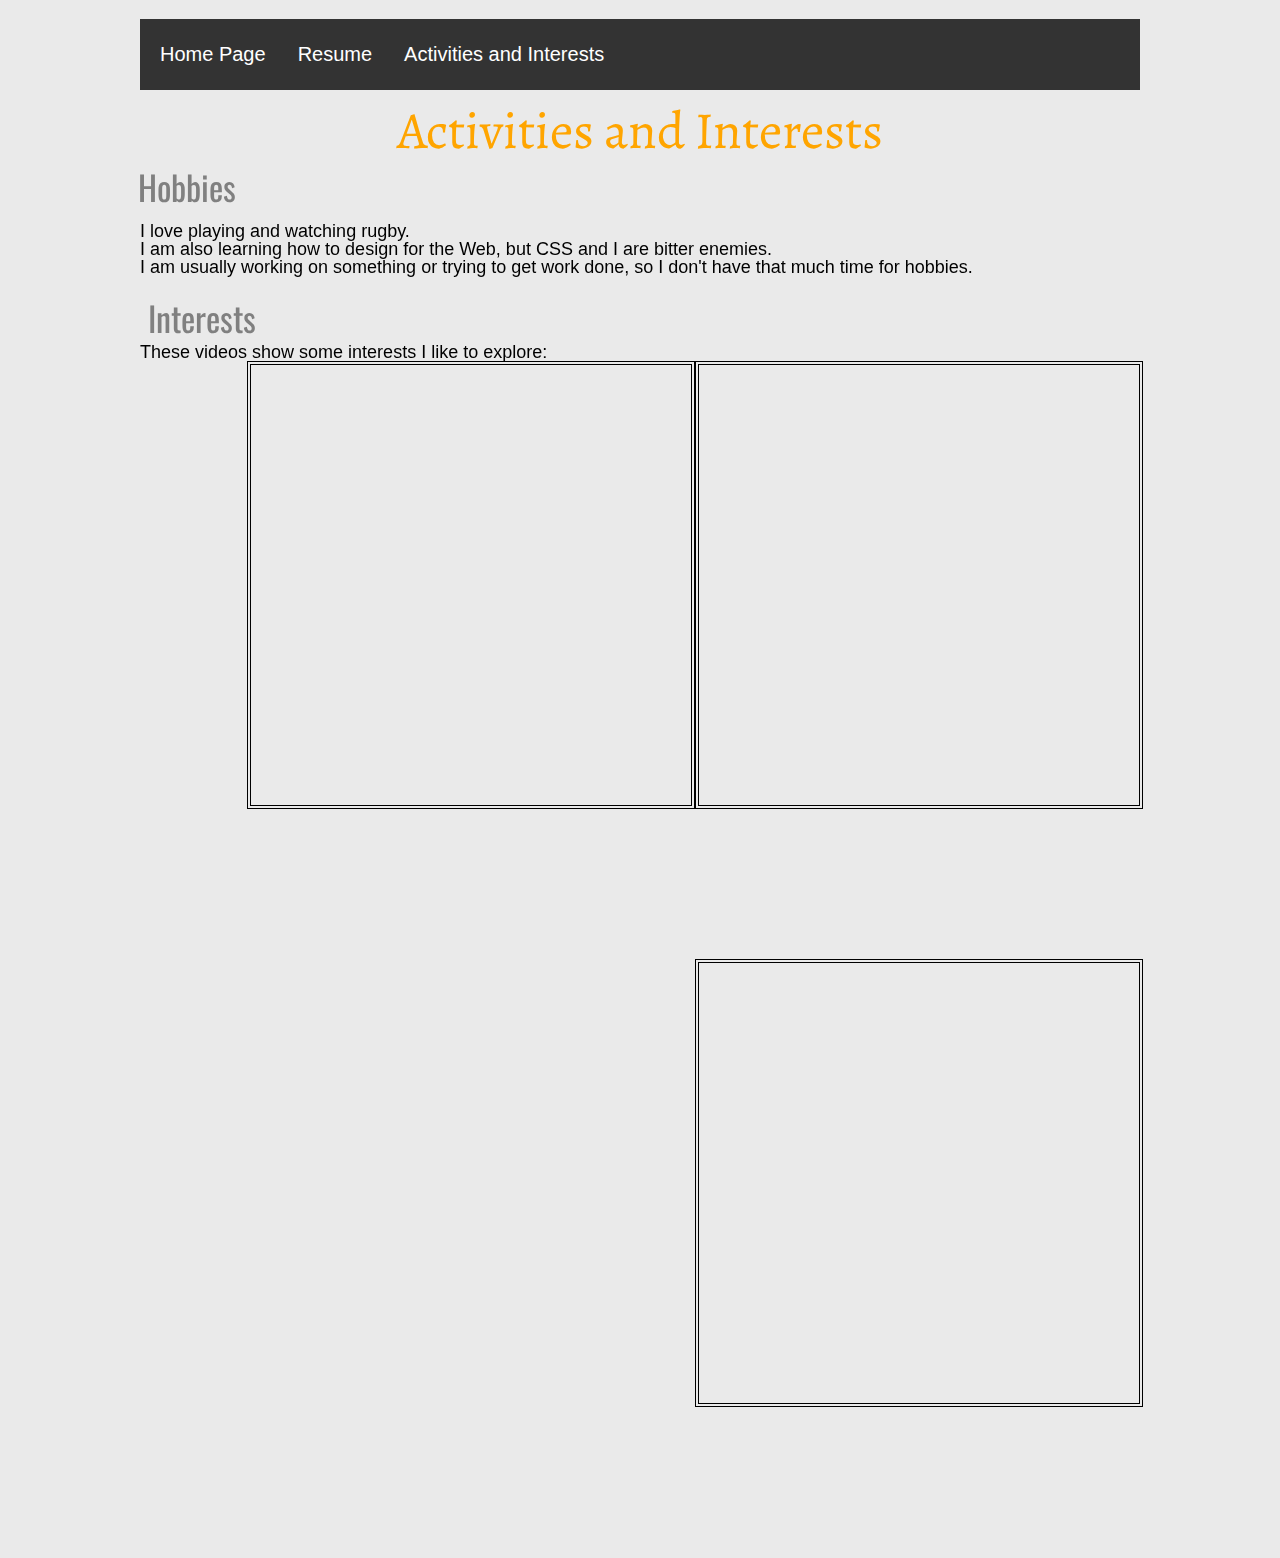
<file: activities.html>
<!DOCTYPE html>
<html lang="en">
<head>
  <meta charset="UTF-8">
   <link rel="stylesheet" type="text/css" href="style.css">
  <title>Activities and Hobbies</title>
</head>
<body>
  <nav>
    <div id="topnav">
    <ul>
      <li><a href="index.html"> Home Page </a></li>
      <li><a href="resume.html"> Resume </a></li>
      <li><a href="activities.html"> Activities and Interests </a></li>
    </ul>
    </div>
  </nav>
  <h1>Activities and Interests</h1>
    <h2>Hobbies</h2>
    <div id="hobbies">
      <p>I love playing and watching rugby. </p>
      <p>I am also learning how to design for the Web, but CSS and I are bitter enemies. </p>
      <p>I am usually working on something or trying to get work done, so I don't have that much time for hobbies. </p>
  </div>
  <div id="interests">
    <h2>Interests</h2>
    <p> These videos show some interests I like to explore: </p>
    <iframe width="500" height="500" src="https://www.youtube.com/embed/3rgqBvUwn5U?rel=0" frameborder="0" id="vid1" allowfullscreen></iframe>
    <iframe width="500" height="500" src="https://www.youtube.com/embed/Wm6CUkswsNw" frameborder="0" id="vid2" allowfullscreen></iframe>
    <iframe width="500" height="500" src="https://www.youtube.com/embed/BNgU-ZaF06w" frameborder="0" id="vid3" allowfullscreen></iframe>
  </div>
</body>
</html>
</file>
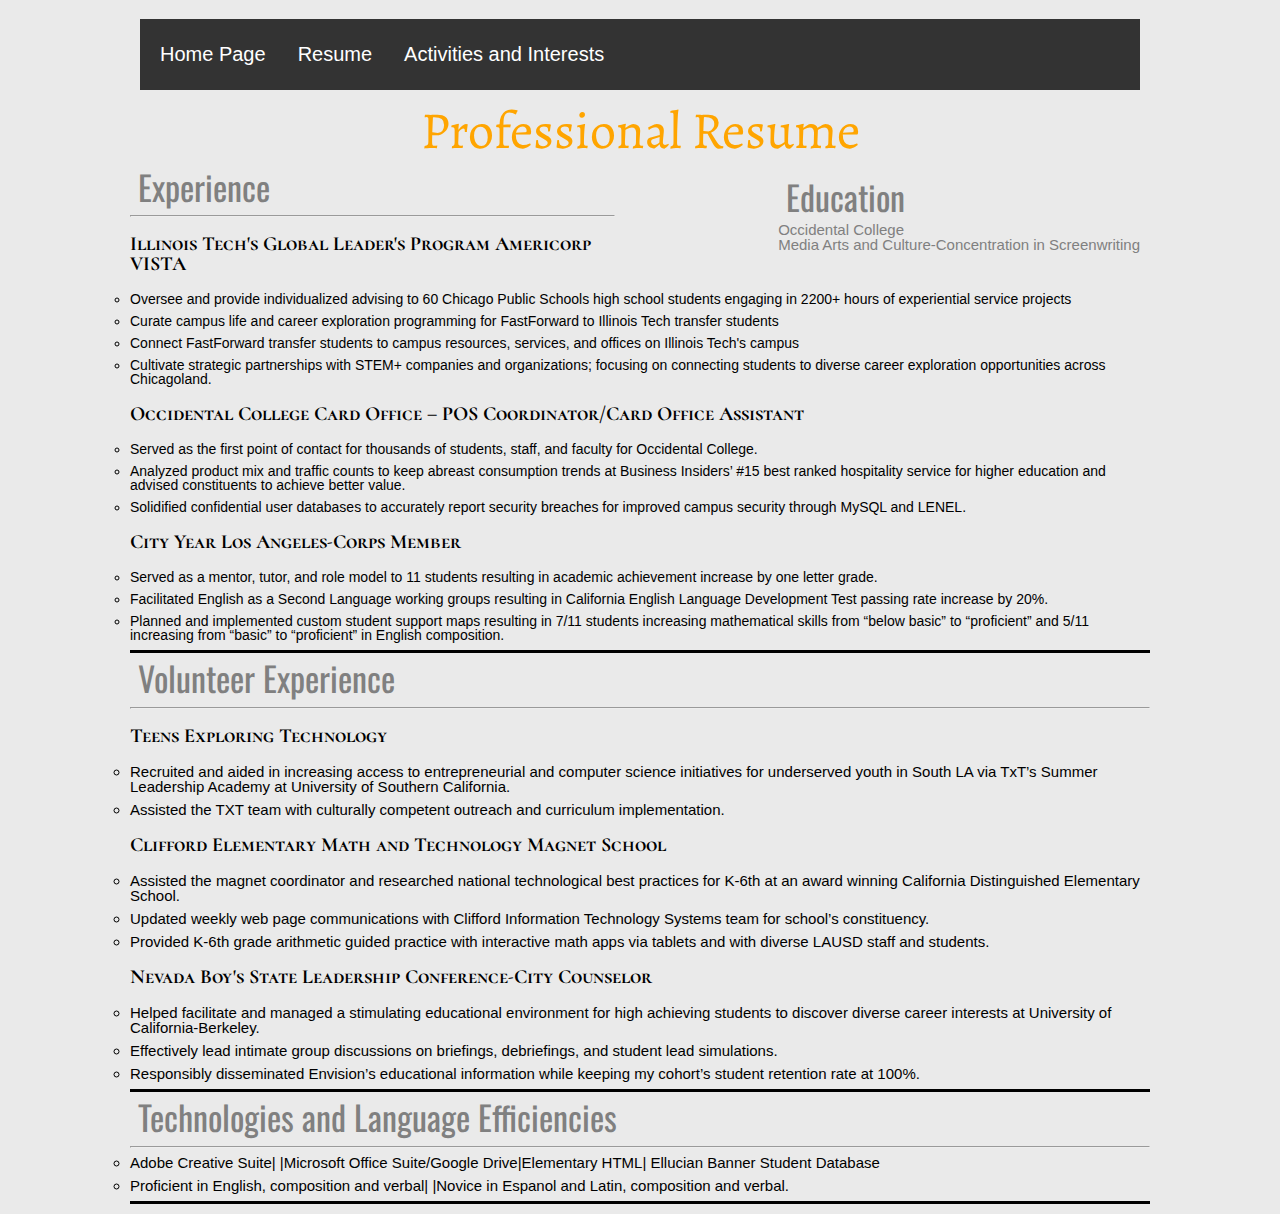
<file: resume.html>
<!DOCTYPE html>
<html lang="en">
<head>
 <meta charset="UTF-8">
  <link rel="stylesheet" type="text/css" href="style.css">
 <title>Professional Resume</title>
 </head>
<body>
  <nav>
    <div id="topnav">
    <ul>
      <li><a href="index.html"> Home Page </a></li>
      <li><a href="resume.html"> Resume </a></li>
      <li><a href="activities.html"> Activities and Interests </a></li>
    </div>
  </nav>
</header>
<h1>Professional Resume</h1>
	<section id="education">
	<h2>Education</h2>
		<p><strong>Occidental College</strong></p>
			<p>Media Arts and Culture-Concentration in Screenwriting</p>
  </section>
	<div id="exp">
	  <h2>Experience</h2><hr>
	    <h3 id="iit">Illinois Tech's Global Leader's Program Americorp VISTA
      </h3>
	        <ul>
	            <li>Oversee and provide individualized advising to 60 Chicago Public Schools high school students engaging in 2200+ hours of experiential service projects
	            </li>

	            <li>Curate campus life and career exploration programming for FastForward to Illinois Tech transfer students
	            </li>

	            <li>
	          Connect FastForward transfer students to campus resources, services, and offices on Illinois Tech's campus
	            </li>

	            <li>
	          Cultivate strategic partnerships with STEM+ companies and organizations; focusing on connecting students to diverse career exploration opportunities across Chicagoland.
	            </li>
	        </ul>

    	   <h3>Occidental College Card Office – POS Coordinator/Card Office Assistant</h3>
    	     <ul>
    	       <li>Served as the first point of contact for thousands of students, staff, and faculty for Occidental College.</li>

    	       <li>Analyzed product mix and traffic counts to keep abreast consumption trends at Business Insiders’ #15 best ranked hospitality service for higher education and advised constituents to achieve better value.
    	       </li>

    	       <li>Solidified confidential user databases to accurately report security breaches for improved campus security through MySQL and LENEL.
    	       </li>
    	     </ul>

         <h3>City Year Los Angeles-Corps Member</h3>
    	     <ul>
    	       <li>Served as a mentor, tutor, and role model to 11 students resulting in academic achievement increase by one letter grade.
    	       </li>
    	       <li>Facilitated English as a Second Language working groups resulting in California English Language Development Test passing rate increase by 20%.
    	       </li>
    	       <li>Planned and implemented custom student support maps resulting in 7/11 students increasing mathematical skills from “below basic” to “proficient” and 5/11 increasing from “basic” to “proficient” in English composition.
    	       </li>
    	    </ul>
    	</div>

    <div id="volunteer">
    <h2>Volunteer Experience</h2><hr>

        <h3><strong>Teens Exploring Technology </strong></h3><!--</strong></p><iframe width="560" height="315" src="https://youtu.be/mUrOSVmhqCk" frameborder="0" allowfullscreen></iframe>-->
          <ul>
            <li>Recruited and aided in increasing access to entrepreneurial and computer science initiatives for underserved youth in South LA via TxT’s Summer Leadership Academy at University of Southern California.
            </li>

            <li>Assisted the TXT team with culturally competent outreach and curriculum implementation.
            </li>
          </ul>
        <h3><strong>Clifford Elementary Math and Technology Magnet School </strong></h3>
          <ul>
             <li>Assisted the magnet coordinator and researched national technological best practices for K-6th  at an award winning California Distinguished Elementary School.
             </li>
             <li>Updated weekly web page communications with Clifford Information Technology Systems team for school’s constituency.
             </li>
             <li>Provided K-6th grade arithmetic guided practice with interactive math apps via tablets and with diverse LAUSD staff and students.
             </li>
         </ul>

        <h3><strong>Nevada Boy's State Leadership Conference-City Counselor </strong></h3>
           <ul>
               <li>Helped facilitate and managed a stimulating educational environment for high achieving students to discover diverse career interests at University of California-Berkeley.
               </li>

               <li>Effectively lead intimate group discussions on briefings, debriefings, and student lead simulations.
               </li>

               <li>Responsibly disseminated Envision’s educational information while keeping my cohort’s student retention rate at 100%.
               </li>
           </ul>
      </div>

  <div id="technologies">
    <h2>Technologies and Language Efficiencies</h2><hr>
        <ul>
           <li>Adobe Creative Suite| |Microsoft Office Suite/Google Drive|Elementary HTML| Ellucian Banner Student Database
           </li>
           <li>Proficient in English, composition and verbal| |Novice in Espanol and Latin, composition and verbal.
           </li>
        </ul>

  </div>
 </section>
</body>

</html>
</file>
<file: style.css>
@import url('https://fonts.googleapis.com/css?family=Rozha+One');
@import url('https://fonts.googleapis.com/css?family=Oswald');
@import url('https://fonts.googleapis.com/css?family=Slabo+27px');
@import url('https://fonts.googleapis.com/css?family=Libre+Barcode+39+Text');
@import url('https://fonts.googleapis.com/css?family=Alegreya');
@import url('https://fonts.googleapis.com/css?family=Alegreya|Playfair+Display');
@import url('https://fonts.googleapis.com/css?family=Cormorant+SC');

/* http://meyerweb.com/eric/tools/css/reset/
   v2.0 | 20110126
   License: none (public domain)
*/

html, body, div, span, applet, object, iframe,
h1, h2, h3, h4, h5, h6, p, blockquote, pre,
a, abbr, acronym, address, big, cite, code,
del, dfn, em, img, ins, kbd, q, s, samp,
small, strike, strong, sub, sup, tt, var,
b, u, i, center,
dl, dt, dd, ol, ul, li,
fieldset, form, label, legend,
table, caption, tbody, tfoot, thead, tr, th, td,
article, aside, canvas, details, embed,
figure, figcaption, footer, header, hgroup,
menu, nav, output, ruby, section, summary,
time, mark, audio, video {
	margin: 0;
	padding: 0;
	border: 0;
	font-size: 100%;
	font: inherit;
	vertical-align: baseline;
}
/* HTML5 display-role reset for older browsers */
article, aside, details, figcaption, figure,
footer, header, hgroup, menu, nav, section {
	display: block;
}
body {
	line-height: 1;
	background-color:#EAEAEA
}
ol, ul {
	list-style: none;
}
blockquote, q {
	quotes: none;
}
blockquote:before, blockquote:after,
q:before, q:after {
	content: '';
	content: none;
}
table {
	border-collapse: collapse;
	border-spacing: 0;
}

header {
  align-content: center;

}
h1 {
	font-family: 'Alegreya', serif;
	font-size: 52px;
	color: orange;
	text-align: center;
	padding: 5px;
	margin: auto;

}

h2 {
	font-family: 'Oswald';
	font-size:34px;
	padding: 4px;
	margin:4px;

}

body {
	margin-left: 10%;
	margin-right: 10%;
	font-family:sans-serif;
	font-size: 15px;
	padding: 2px;

}

body,li,ul {
	list-style-type:circle;
	margin-bottom: 8px;
	margin-top:7px;


}

iframe {
	float: right;
	display:inline-block;
	margin-bottom: 15%

}

h4 {
	font-size: 18px;
	font-family: serif;
	padding-bottom: 10px;
	margin-bottom: 5px;

}

h3 {
	font-family:'Cormorant SC', serif;
	font-size:20px;
	padding-bottom:11px;
	margin-bottom:6px;
	font-weight: bold;
	padding-top:10px;
	margin: inherit;

}

#Desmend {
	margin-bottom: 10px;

}

#box1 {
	padding: 40px;
	font-size: 30px;
	border-color: white;
	border-style: dotted;
	margin-bottom: auto;
	margin-top: 10px;
	background-color: black;
	color:white;
	text-align: center;
}



footer img {
	display: inline-block;
}

#photo {
		display: inline-block;
}
#education {
	float: right;
	margin-left:15%;
	padding-right:5px;
	padding:10px;
}

#education, h2 {
	color: grey;
}

#topnav ul {
    list-style-type: none;
    margin: 10px;
		padding-left:12px;
    padding: 4px;
    overflow: hidden;
    background-color: #333;
}

#topnav li {
    float: left;
		list-style: none;
		text-align: center;
		font-size:20px;
		font-family:
}

 #topnav li a {
    display: block;
    color: white;
    text-align: center;
    padding: 14px 16px;
    text-decoration: none;
		list-style: none;
}

nav #topnav li a:hover:not(.active) {
    background-color: #FFD700;
}

.active {
    background-color: #4CAF50;
}

.first-title {
	margin-top:60px;
	font-size: 72px;
	color: black;
	text-align: center;
}

#DJ1 {
	font-size:60px;
	font-weight: bold;
	text-align: center;
	margin-top: 10px;
	margin-bottom: 10px;
}

#exp {
	border-bottom-style:dotted;
	font-size:14px;

}

#videos {
	border-top:
}
#rugby {
	border:4px;
	border-style: double;
	height:800px;
	width:400px;
	display: grid;
}

#vid1 {
	display:inline-block;
	border:4px;
	border-style: double;
	height:400px;
	width:400px;
	padding:20px;
}

#vid2 {
	display:block;
	border:4px;
	border-style: double;
	height:400px;
	width:400px;
	padding:20px;
}

#vid3 {
	display:inline-block;
	border:4px;
	border-style: double;
	height:400px;
	width:400px;
	padding:20px;
}

#exp {
	border-bottom:solid;
}
#technologies {
	border-bottom:solid;
}
#volunteer {
	border-bottom:solid;
}

#hobbies {
	border-bottom-style: dotted;
	font-family:sans-serif;
	font-size:18px;
	border-color: white;
	font-display: block;
	padding:10px 7px 7px 10px;
}
#interests {
	border-bottom-style: dotted;
	font-family:sans-serif;
	font-size:18px;
	border-color: white;
	font-display: block;
	padding:10px 7px 7px 10px;
</file>
